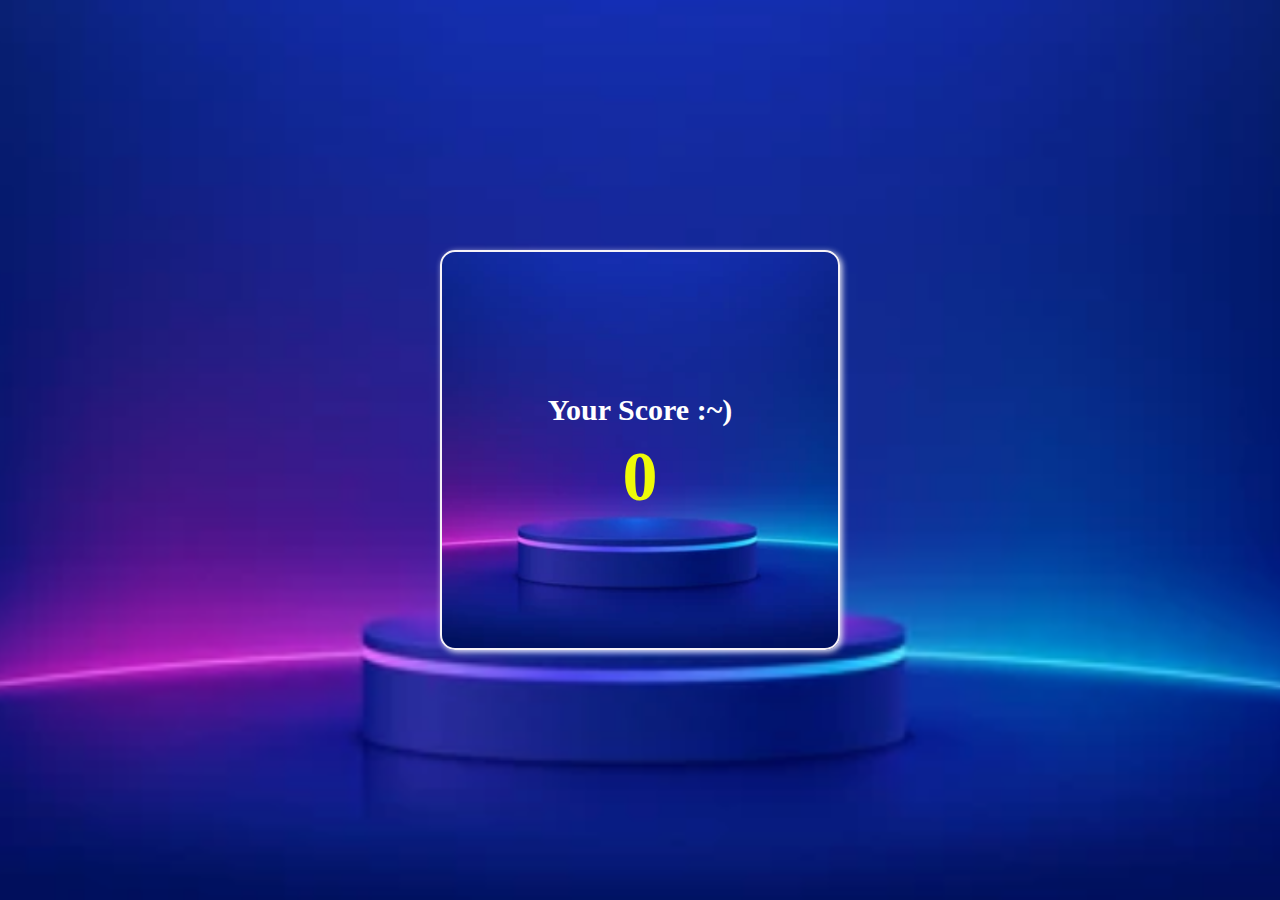
<file: index.html>
<!DOCTYPE html>
<html lang="en">
<head>
    <meta charset="UTF-8">
    <meta http-equiv="X-UA-Compatible" content="IE=edge">
    <meta name="viewport" content="width=device-width, initial-scale=1.0">
    <title>Quiz Page</title>
    <link rel="stylesheet" href="./style.css">
</head>
<body>
    <div class="container">
        <p class="heading-txt">Quiz APP </p>
        <p id="timer"></p>
        <div class="question">
            <span id="question-number"></span>
            <span id="question-txt"></span>
        </div>
        <div class="option-container">
            <input type="radio" name="opt" id="opt1" value="0">
                <label for="opt1" id="option1"></label>
            <input type="radio" name="opt" id="opt2"value="1">
                <label for="opt2" id="option2"></label>
            <input type="radio" name="opt" id="opt3"value="2">
                <label for="opt3" id="option3"></label>
            <input type="radio" name="opt" id="opt4"value="3">
                <label for="opt4" id="option4"></label>
        </div>
        <input type="button" value="Next" id="next-button">
    </div>

    <script src="script.js"></script>
</body>
</html>
</file>
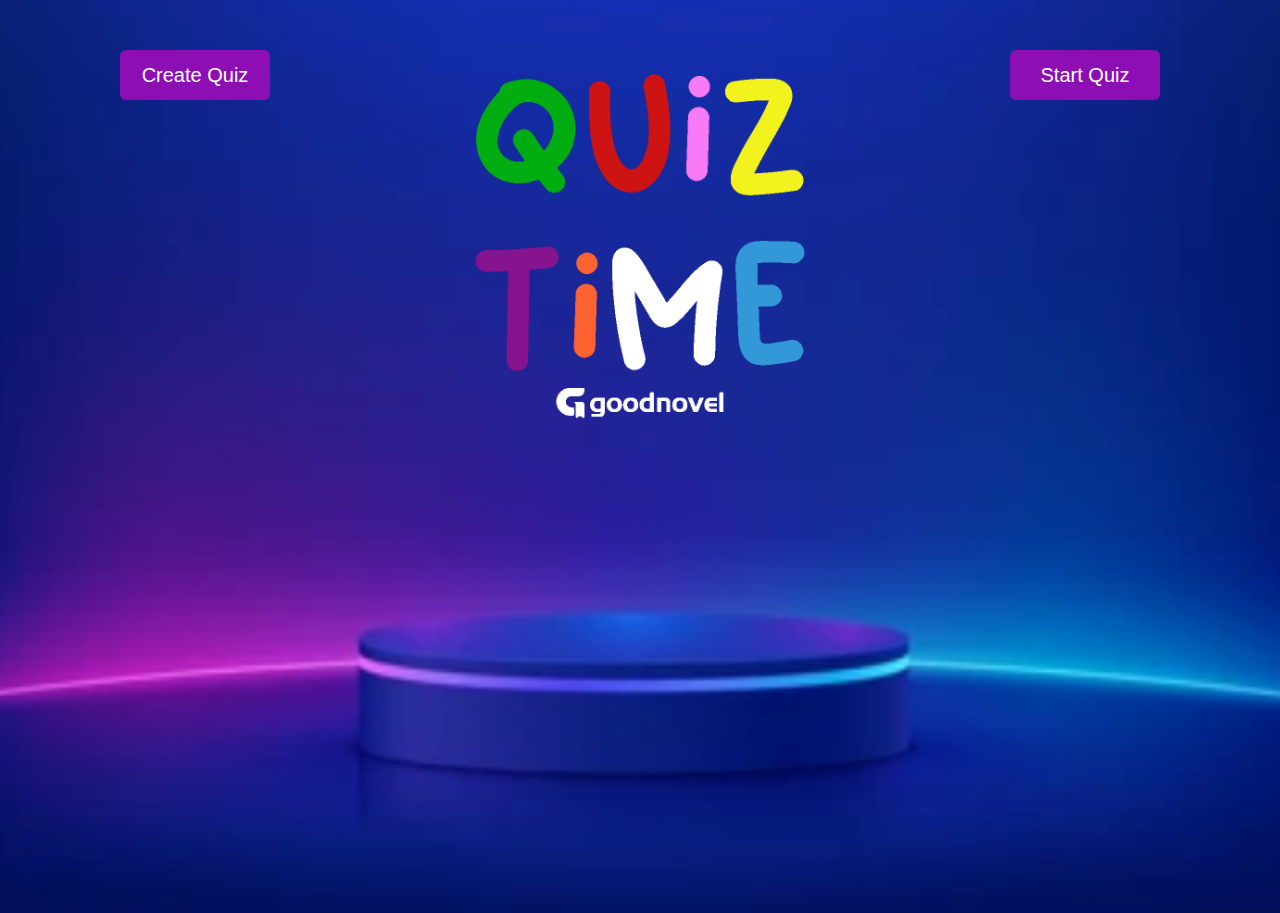
<file: main.html>
<!DOCTYPE html>
<html lang="en">

<head>
    <meta charset="UTF-8">
    <meta name="viewport" content="width=device-width, initial-scale=1.0">
    <title>Document</title>
    <style>
        body {
            background-image: url(./img.png);
            background-size: cover;
            background-repeat: no-repeat;
            background-position: center;
            align-items: center;
            justify-content: center;
            height: 100vh;
            margin: 0;
            margin-bottom: 1%;
        }

        .container {
            display: flex;
            justify-content: space-evenly;
        }

        a button {
            width: 150px;
            height: 50px;
            background-color: #8d0fb4;
            border: none;
            color: #fff;
            font-size: 20px;
            font-weight: 800px;
            font-family: sans-serif;
            border-radius: 6px;
            cursor: pointer;
            margin:50px;
        }
        a button:hover{
            background-color: #b421a3;
        }
        @media only screen and (max-width: 600px) {
            .container{
                display: inherit;
            }
            body {
                background-size: cover;
                background-repeat: repeat;
            }
            a button {
                margin-left: 47%;
            }
        }

    </style>
</head>

<body>
    <div class="container">
        <div class="create">
            <a href="./Start.html">
                <button>Create Quiz</button>
            </a>
        </div>

        <div class="gif">
            <img src="./giphy.gif" height="500px" width="500px">
        </div>

        <div class="start">
            <a href="./index.html">
                <button>Start Quiz</button>
            </a>
        </div>
    </div>

</body>
</html>
</file>
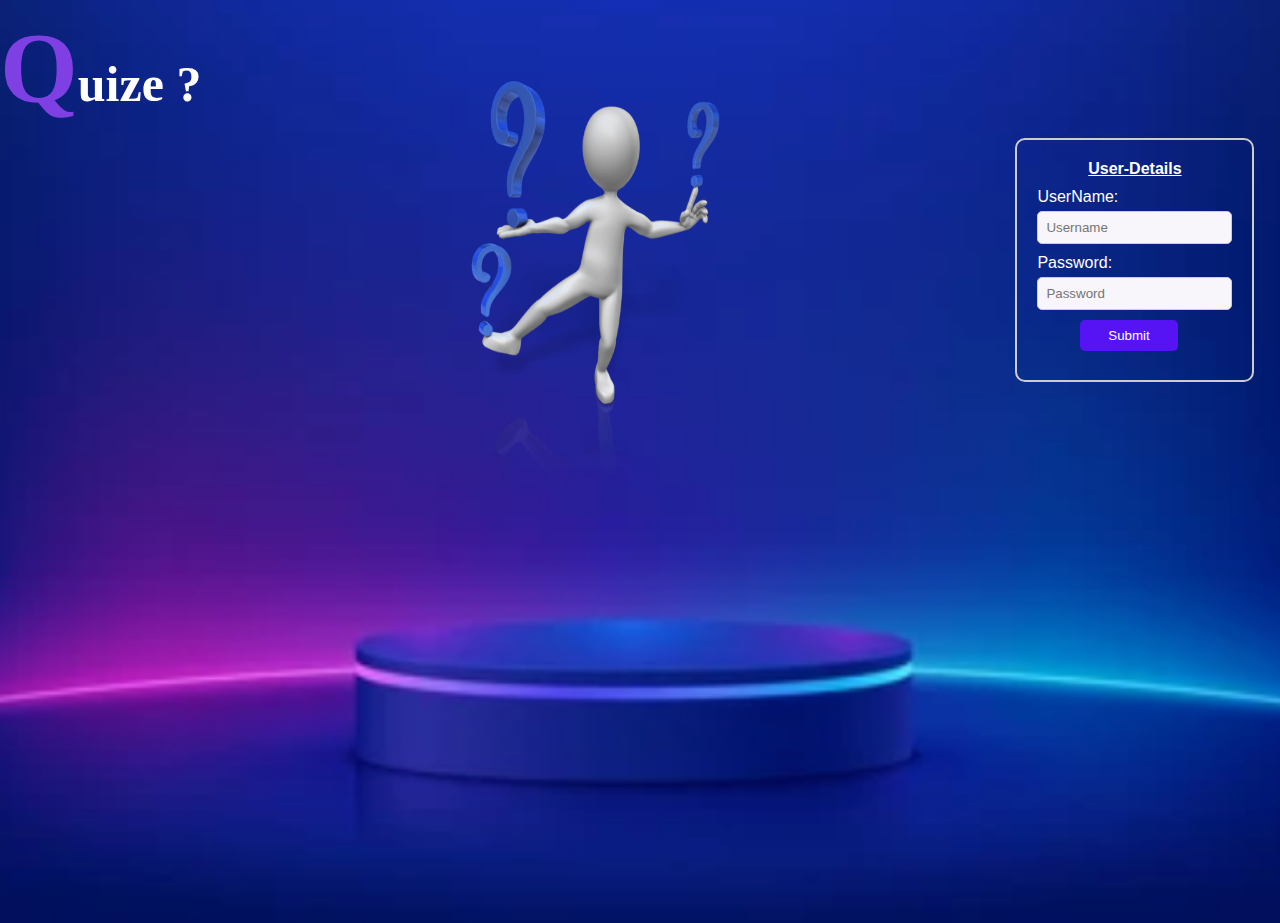
<file: quiz.html>
<!DOCTYPE html>
<html lang="en">

<head>
    <meta charset="UTF-8">
    <meta name="viewport" content="width=device-width, initial-scale=1.0">
    <title>Quiz-App</title>
    <link rel="stylesheet" href="./quiz.css">
</head>

<body>
    <div class="main">
        <div class="heading">
            <h4><span>Q</span>uize ?</h4>
        </div>
        <div class="img">
            <img src="./quize.img">
        </div>

        <div class="user-details">
            <span>User-Details</span>
            <label>UserName:</label>
            <input type="text" id="username" name="username" placeholder="Username"><br>
            <label>Password:</label>
            <input type="password" id="password" name="password" placeholder="Password"><br>
            <button onclick="validateForm()">Submit</button>
        </div>
    </div>

    <script>

        function validateForm() {
            var username = document.getElementById('username').value;
            var password = document.getElementById('password').value;

            if (username === '') {
                alert('Please enter a username');
            } else if (password === '') {
                alert('Please enter a password');
            } else if (password.length < 8) {
                alert('Password should contain at least 8 characters');
            } else if (!/[A-Z]/.test(password)) {
                alert('Password should contain at least one uppercase letter');
            } else if (!/[a-z]/.test(password)) {
                alert('Password should contain at least one lowercase letter');
            } else if (!/[0-9]/.test(password)) {
                alert('Password should contain at least one digit');
            } else if (!/[^A-Za-z0-9]/.test(password)) {
                alert('Password should contain at least one special character');
            } else {
                window.location.href = 'main.html';
            }
        }
    </script>
</body>
</html>
</file>
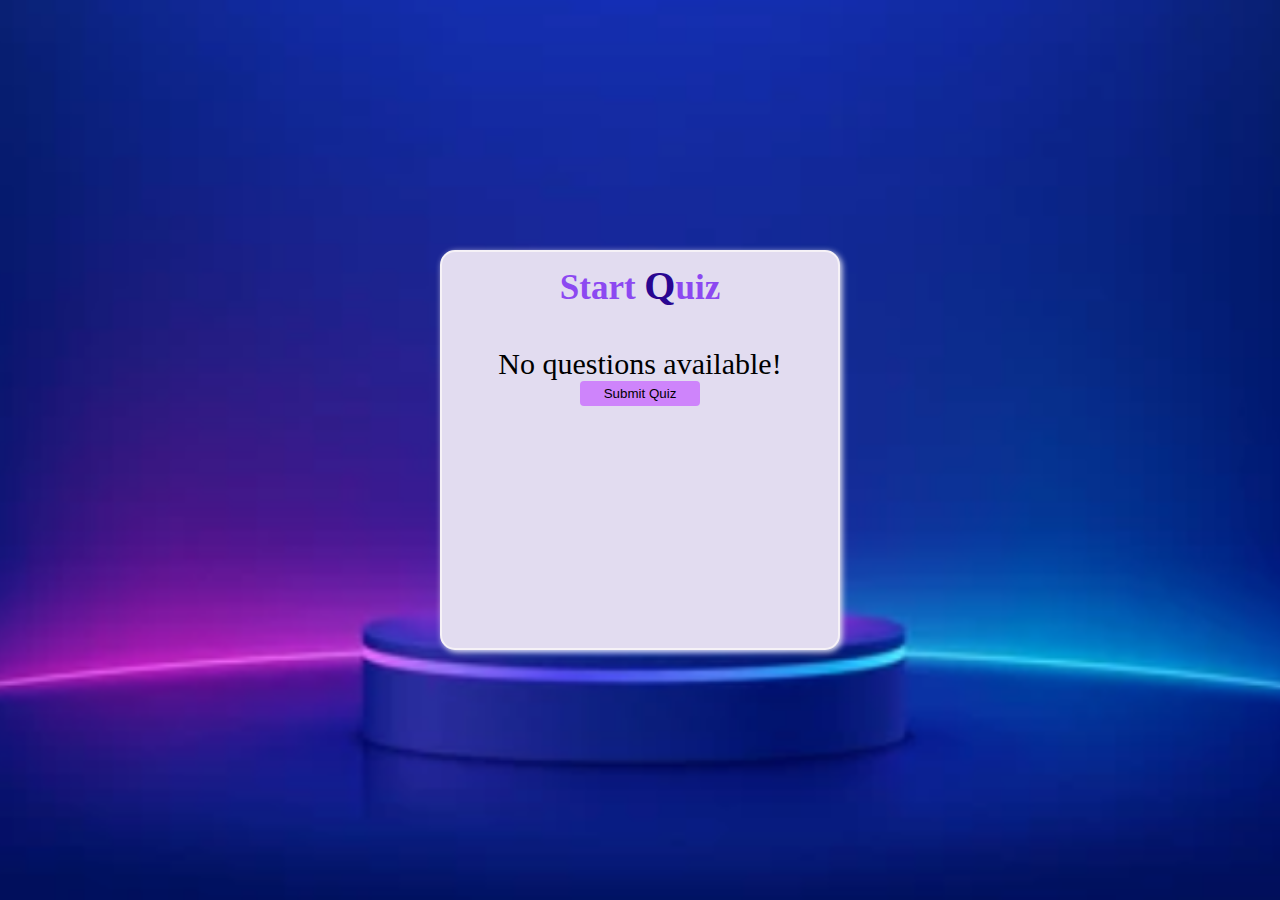
<file: quizz.html>
<!DOCTYPE html>
<html lang="en">

<head>
    <meta charset="UTF-8">
    <meta name="viewport" content="width=device-width, initial-scale=1.0">
    <link rel="stylesheet" href="styles.css">
    <title>Quiz App - Quiz Page</title>
</head>

<body>
    
    <div class="container">
        <h1>Start <span>Q</span>uiz</h1>
        <div class="quiz" id="quiz"></div>
        <button class="submit" onclick="submitQuiz()">Submit Quiz</button>
        <div id="result"></div>
    </div>

    <script>
        window.onload = function () {
            const quizData = JSON.parse(localStorage.getItem('quizData'));

            if (!quizData || quizData.length === 0) {
                document.getElementById("quiz").innerHTML = "No questions available!";
                return;
            }

            const quizContainer = document.getElementById("quiz");

            quizData.forEach((item, index) => {
                const questionContainer = document.createElement("div");
                questionContainer.className = "question-container";
                const questionElement = document.createElement("div");
                questionElement.innerHTML = `<strong>Q${index + 1}:</strong> ${item.question}`;
                const optionsElement = document.createElement("ul");

                item.options.forEach((option, optionIndex) => {
                    const optionListItem = document.createElement("li");
                    const label = String.fromCharCode(65 + optionIndex); // Convert to A, B, C, D
                    optionListItem.innerHTML = `<label>${label}. <input type="radio" name="q${index}" value="${optionIndex}"> ${option}</label>`;
                    optionsElement.appendChild(optionListItem);
                });

                questionContainer.appendChild(questionElement);
                questionContainer.appendChild(optionsElement);
                quizContainer.appendChild(questionContainer);
            });
        };

        function submitQuiz() {
            const resultContainer = document.getElementById("result");
            const quizData = JSON.parse(localStorage.getItem('quizData'));

            if (!quizData || quizData.length === 0) {
                resultContainer.innerHTML = "No questions available!";
                return;
            }

            let score = 0;

            quizData.forEach((item, index) => {
                const selectedOption = document.querySelector(`input[name="q${index}"]:checked`);

                if (selectedOption) {
                    const userAnswerIndex = parseInt(selectedOption.value, 10);

                    if (userAnswerIndex === item.correctAnswerIndex) {
                        score++;
                    }
                }
            });

            const percentage = (score / quizData.length) * 100;
            resultContainer.innerHTML = `Your Score: ${score}/${quizData.length} (${percentage}%)`;
        }
    </script>
</body>

</html>
</file>
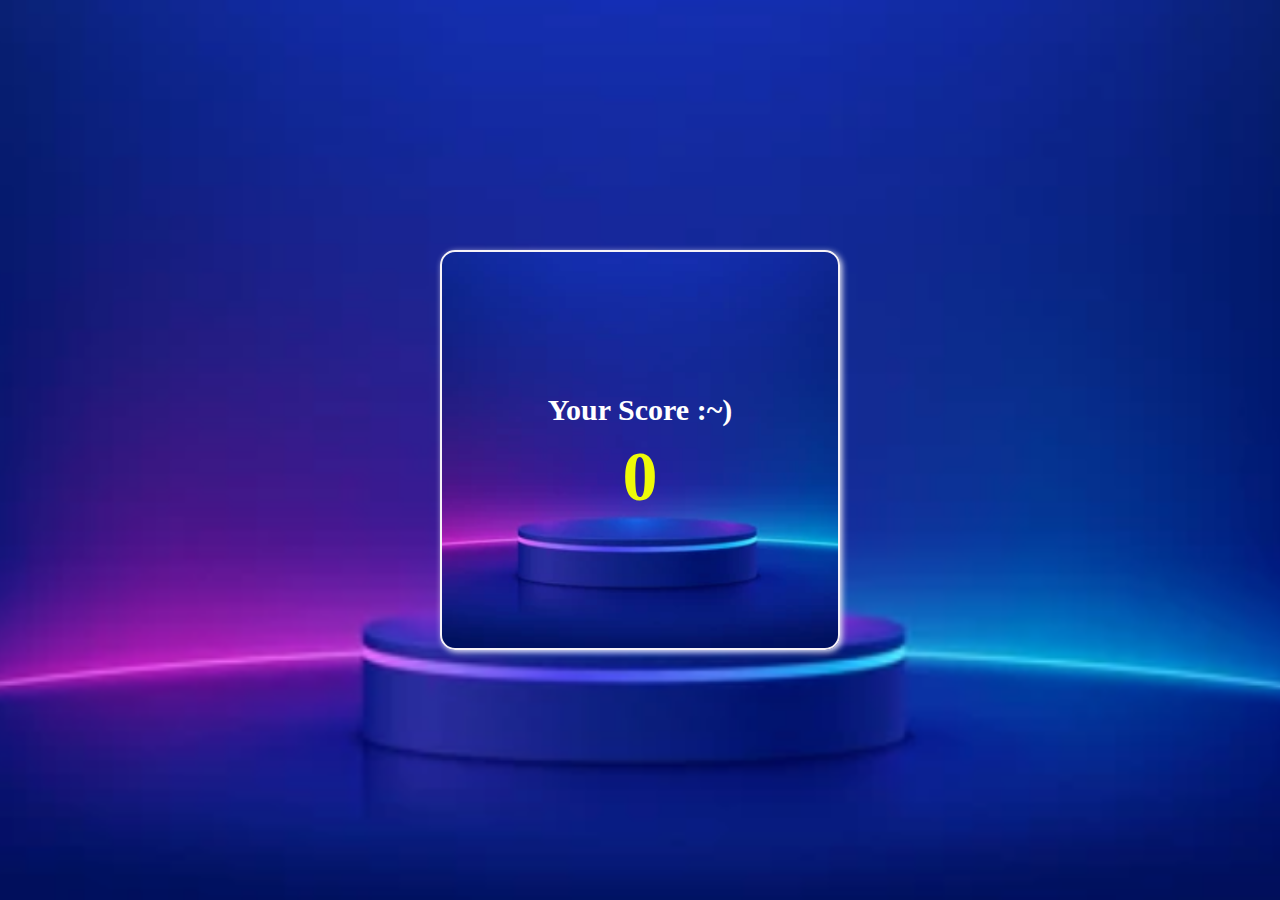
<file: resultPage.html>
<!DOCTYPE html>
<html lang="en">
<head>
    <meta charset="UTF-8">
    <meta http-equiv="X-UA-Compatible" content="IE=edge">
    <meta name="viewport" content="width=device-width, initial-scale=1.0">
    <title>Document</title>
    <link rel="stylesheet" href="style.css">
    <style>
        .container{
            justify-content: center;
        }
        .container{
            background-image: url(./img.png);
            background-position: center;
        }
        #score{
            color: #eefa08;
            font-size:70px;
        }
        .heading-txt{
            font-size: 30px;
            color:white;
        }
    </style>
</head>
<body>
    <div class="container">
        <p class="heading-txt">Your Score :~)</p>
        <h1 id="score"></h1>
        <script>
            let score = localStorage.getItem("score");
            document.getElementById("score").innerHTML=score;
        </script>        
    </div>
</body>
</html>
</file>
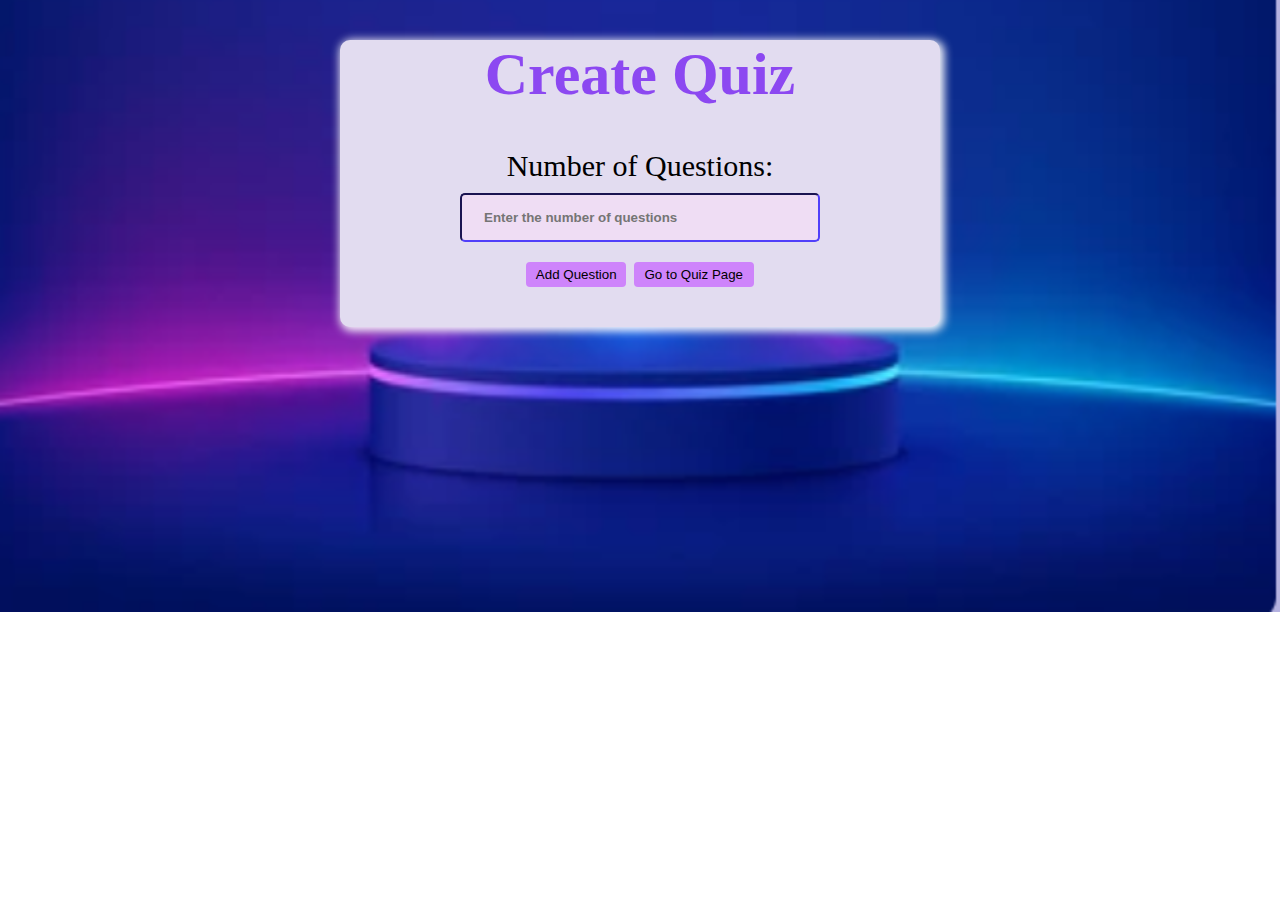
<file: Start.html>
<!DOCTYPE html>
<html lang="en">
<head>
    <meta charset="UTF-8">
    <meta name="viewport" content="width=device-width, initial-scale=1.0">
    <link rel="stylesheet" href="Start.css">
    <title>Quiz App - Add Questions</title>
</head>

<body>
    <div class="container">
        <h1>Create Quiz</h1>
        <div class="questionbox">
            <label for="numOfQuestions">Number of Questions:</label>
            <input type="number" id="numOfQuestions" min="1" placeholder="Enter the number of questions"><br>
            <div id="questionsContainer"></div>
            <button class="addques" onclick="addQuestion()">Add Question</button>
            <button class="submit" onclick="redirectToQuizPage()">Go to Quiz Page</button>
        </div>
    </div>
    <script>
        function addQuestion() {
            const numOfQuestionsInput = document.getElementById("numOfQuestions");
            const numOfQuestions = parseInt(numOfQuestionsInput.value, 10);

            if (numOfQuestions && numOfQuestions > 0) {
                const questionsContainer = document.getElementById("questionsContainer");
                questionsContainer.innerHTML = "";

                for (let i = 1; i <= numOfQuestions; i++) {
                    const questionDiv = document.createElement("div");
                    questionDiv.className = "questionDiv";
                    questionDiv.innerHTML = `
                        <input class="question" type="text" id="question${i}" placeholder="Enter question ${i}"><br>
                        <input type="text" id="option${i}1" placeholder="Option 1"><br>
                        <input type="text" id="option${i}2" placeholder="Option 2"><br>
                        <input type="text" id="option${i}3" placeholder="Option 3"><br>
                        <input type="text" id="option${i}4" placeholder="Option 4"><br>
                        <label class="correct" for="correct-answer${i}">Correct Answer:</label>
                        <select id="correct-answer${i}">
                            <option value="1">Option 1</option>
                            <option value="2">Option 2</option>
                            <option value="3">Option 3</option>
                            <option value="4">Option 4</option>
                        </select><br>
                    `;

                    questionsContainer.appendChild(questionDiv);
                }
            }
        }
        function redirectToQuizPage() {
            const numOfQuestionsInput = document.getElementById("numOfQuestions");
            const numOfQuestions = parseInt(numOfQuestionsInput.value, 10);

            if (numOfQuestions && numOfQuestions > 0) {
                const quizData = [];

                for (let i = 1; i <= numOfQuestions; i++) {
                    const questionInput = document.getElementById(`question${i}`);
                    const options = [
                        document.getElementById(`option${i}1`).value.trim(),
                        document.getElementById(`option${i}2`).value.trim(),
                        document.getElementById(`option${i}3`).value.trim(),
                        document.getElementById(`option${i}4`).value.trim(),
                    ];
                    const correctAnswerSelect = document.getElementById(`correct-answer${i}`);
                    const correctAnswerIndex = parseInt(correctAnswerSelect.value, 10) - 1;

                    const question = questionInput.value.trim();

                    if (question && options.every(option => option !== "") && correctAnswerIndex >= 0 && correctAnswerIndex < options.length) {
                        quizData.push({ question, options, correctAnswerIndex });
                    }
                }
                if (quizData.length > 0) {
                    localStorage.setItem('quizData', JSON.stringify(quizData));
                    window.location.href = 'quizz.html';
                }
            }
        }
    </script>
</body>

</html>
</file>
<file: style.css>
*{
    margin:0;
    padding:0;
    box-sizing: border-box;
}
body{
    background-image: url(./img.png);
    background-size: cover;
    background-repeat: no-repeat;
    background-position: center;
    display: flex;
    align-items: center;
    justify-content: center;    
    min-height: 100vh;
    width: 100%;
}

.container {
    display: flex;
    align-items: center;
    flex-direction: column;
    min-height: 400px;
    width: 400px;
    background-size: cover;
    background-repeat: no-repeat;
    border: 2px solid #f6f2f7;
    border-radius: 15px;
    box-shadow: 2px 2px  6px  rgb(233, 233, 244);
    overflow: hidden;
    padding: 10px;
}
.heading-txt{
    color: #e9d4ef;
    font-size: 25px;
    font-weight: 700;
    margin: 10px;
}
.heading-txt span{
    font-size: 40px;
    color: #953daa;
}
#timer{
    color:rgb(249, 245, 245);
    font-size: larger;
    font-weight: 600;
    padding:4px;
    box-shadow: 0px 0px 2px 1px rgb(254, 253, 254);
        
}
.question{
    background-color: #fff;
    color: #3e3d3d;
    margin:8px;
    border: 2px solid rgb(227, 111, 227);
    border-radius: 5px;
    padding:5px;
    font-size: 16px;
    font-weight: 600;
    font-family: sans-serif;
    text-align: center;
}
.option-container{
    display: flex;
    flex-direction: column;
    margin:6px 4px;    
    width: 100%;
    padding: 10px;
}
.option-container input{
    visibility: hidden;   
   
}
.option-container label{   
    background-color: #fff;
    color:rgb(52, 51, 51);
   border: 2px solid rgb(227, 111, 227);
    padding: 5px;
    font-family: sans-serif;
    border-radius: 3px;
    transition: 0.5s;
    cursor: pointer;
}

.option-container input:checked + label{
    background-color: #ab36ce;
    color:white;
}

#next-button{
    padding:10px;
    width: 90px;
    border: none;
    background-color: #953daa;
    color:white;
    border-radius: 5px;
    font-size: large;
    cursor: pointer;
    font-family:sans-serif;
}
#next-button:hover{
    background-color: #5613f4;
}
#next-button:active{
    box-shadow:none;    
}
</file>
<file: quiz.css>
*{
    margin:0;
    padding:0;
}
body{
    background-image: url(./img.png);
    background-size: cover;
    background-repeat: no-repeat;
    background-position: center;
     align-items: center;
     justify-content: center;
     height: 100vh;
     margin: 0;
     margin-bottom: 1%;

}
.main{
   margin-top: 10px;
    display: flex;
    text-align: center;
    justify-content: space-between;
}
.img img{
 width: 250px;
 height:400px;
 margin-top: 70px;
 margin-left: 230px;
}
.heading span{
 font-size: 100px;
 color:rgb(127, 64, 227);
}
.heading h4{
    font-size: 50px;
    color:#fff;
}
.user-details {
    max-width: 300px;
    max-height: 200px;
    margin-left: 20%;
    margin-right: 2%;
    margin-top: 10%;
    padding: 20px;
    border: 2px solid #ccc;
    border-radius: 10px;
    font-family: sans-serif;
    text-align: left;
  }
  
  .user-details label {
    display: block;
    margin-bottom: 5px;
    color: #fff;
  }
  
  .user-details input {
    width: 100%;
    padding: 8px;
    margin-bottom: 10px;
    box-sizing: border-box;
    border: 1px solid #ccc;
    border-radius: 5px;
  }
  
  .user-details span {
    display: block;
    text-align: center; 
    font-weight: bold; 
    margin-bottom: 10px;
    color:#fff;
    text-decoration: underline;
  }
  .user-details input[type="email"],
  .user-details input[type="text"],
  .user-details input[type="password"] {
    background-color: rgb(248, 246, 251);
   
  }
  .user-details button {
    width: 50%;
    padding: 8px;
    background-color: #5613f4; 
    color: white;
    border: none;
    border-radius: 5px;
    cursor: pointer;
     margin-left: 22%;
  }
  a button{
    width:100px;
    height:40px;
    background-color: #8d0fb4;
    border: none;
    color: #fff;
    font-size: 20px;
    font-weight: 800px;
    font-family: sans-serif;
    border-radius: 6px;
    margin-left: 48%;
    cursor: pointer;
  }
  a button:hover{
    background-color: #5613f4;
  }
  .user-details button:hover{
    background-color: #953daa;
  }

  @media only screen and (max-width: 600px) {
    .main {
      display: inherit;
      margin-right: 60px;
    }
   body{
    background-image: url(./img.png);
    background-repeat: repeat;
   }
   .heading h4{
    margin-left: 80px;
   }
   a button{
    margin-left: 40%;
    margin-top: 10%;
   }
   .user-details{
    margin-left: 25%;
   }
   .img img{
    margin-left: 36px;
   }
}
</file>
<file: styles.css>
*{
    margin:0;
    padding:0;
    box-sizing: border-box;
}
body{
    background-image: url(./img.png);
    background-size: cover;
    background-repeat: no-repeat;
    background-position: center;
    display: flex;
    align-items: center;
    justify-content: center;    
    min-height: 100vh;
    width: 100%;
}

.container {
    display: flex;
    align-items: center;
    flex-direction: column;
    min-height: 400px;
    width: 400px;
    background-size: cover;
    background-repeat: no-repeat;
    border: 2px solid #f6f2f7;
    border-radius: 15px;
    box-shadow: 2px 2px  6px  rgb(233, 233, 244);
    overflow: hidden;
    padding: 10px;
    max-width: 600px;
    background-color: #e2dcf0;
    margin: 20px auto;
    padding-bottom: 40px;
    font-size: 30px;
}

.heading-txt{
    color: #e9d4ef;
    font-size: 25px;
    font-weight: 700;
    margin: 10px;
}
.heading-txt span{
    font-size: 40px;
    color: #953daa;
}

h1{
    color:rgb(140, 72, 241);
    font-size: 35px;
    margin-bottom: 10%;
 }
 span{
    color:rgb(41, 6, 145);
    font-size: 40px;
 }
 .correct{
    color:rgb(129, 44, 241);
    font-size: 25px;
    font-family: sans-serif;
    font-weight: 500;
 }
 button{
    width:100px;
    border: none;
    background-color: rgb(206, 132, 251);
    height: 25px;
    border-radius: 4px;
    cursor: pointer;
 }
.quiz div {
margin-bottom: 10px;
padding: 10px;
border: 1px solid #ccc;
border-radius: 8px;
background-color: #e1a7f7;  
width: 400px;  
}
.submit{
width: 120px;
}
ul{
list-style-type: none;
}
</file>
<file: Start.css>
body{
    background-image: url(img.png);
    background-size: cover;
    background-repeat: no-repeat;
    background-position: center;

}
.container{
    max-width: 600px;
    background-color: #e2dcf0;
    box-shadow: 2px 2px 10px 2px white;
    text-align: center;
    margin: 20px auto;
    padding-bottom: 40px;
    border-radius: 10px;
    font-size: 30px;
}
input{
    border-color: rgb(54, 42, 165);
    background-color: rgb(239, 221, 244);
    width: 60%;
    font-weight: 700;
    font-family:sans-serif;
    font-style: normal;
    padding: 15px 22px;
    margin: 10px 5px;
    box-sizing: border-box;
    border-radius: 5px;
 }
 h1{
    color:rgb(140, 72, 241)
 }
 h2{
    color:rgb(7, 1, 19);
    font-size: 28px;
 }
 .correct{
    color:rgb(129, 44, 241);
    font-size: 25px;
    font-family: sans-serif;
    font-weight: 500;
 }
 #correct-answer {
    width:90px;
    font-size: 15px;
    color: rgb(57, 6, 134);
    background-color: rgb(206, 132, 251);
    height: 25px;
    border-radius: 5px;
   cursor: pointer;
   border: none;
 }
 button{
    width:100px;
    border: none;
    background-color: rgb(206, 132, 251);
    height: 25px;
    border-radius: 4px;
    cursor: pointer;
 }
.quiz div {
margin-bottom: 10px;
padding: 10px;
border: 1px solid #ccc;
border-radius: 8px;
background-color: #e1a7f7;    
}
.quiz div strong {
font-size: 30px;
font-weight: bold;
margin-right: 8px;
color: #861be4;
}
#add-question-btn {
color: rgb(60, 1, 142); 
border: none; 
width: 120px;
border-radius: 5px; 
cursor: pointer;
font-size: 16px;
box-shadow: 2px 3px 2px 2px rgb(154, 100, 241); 
}
.submit{
width: 120px;
}
</file>
